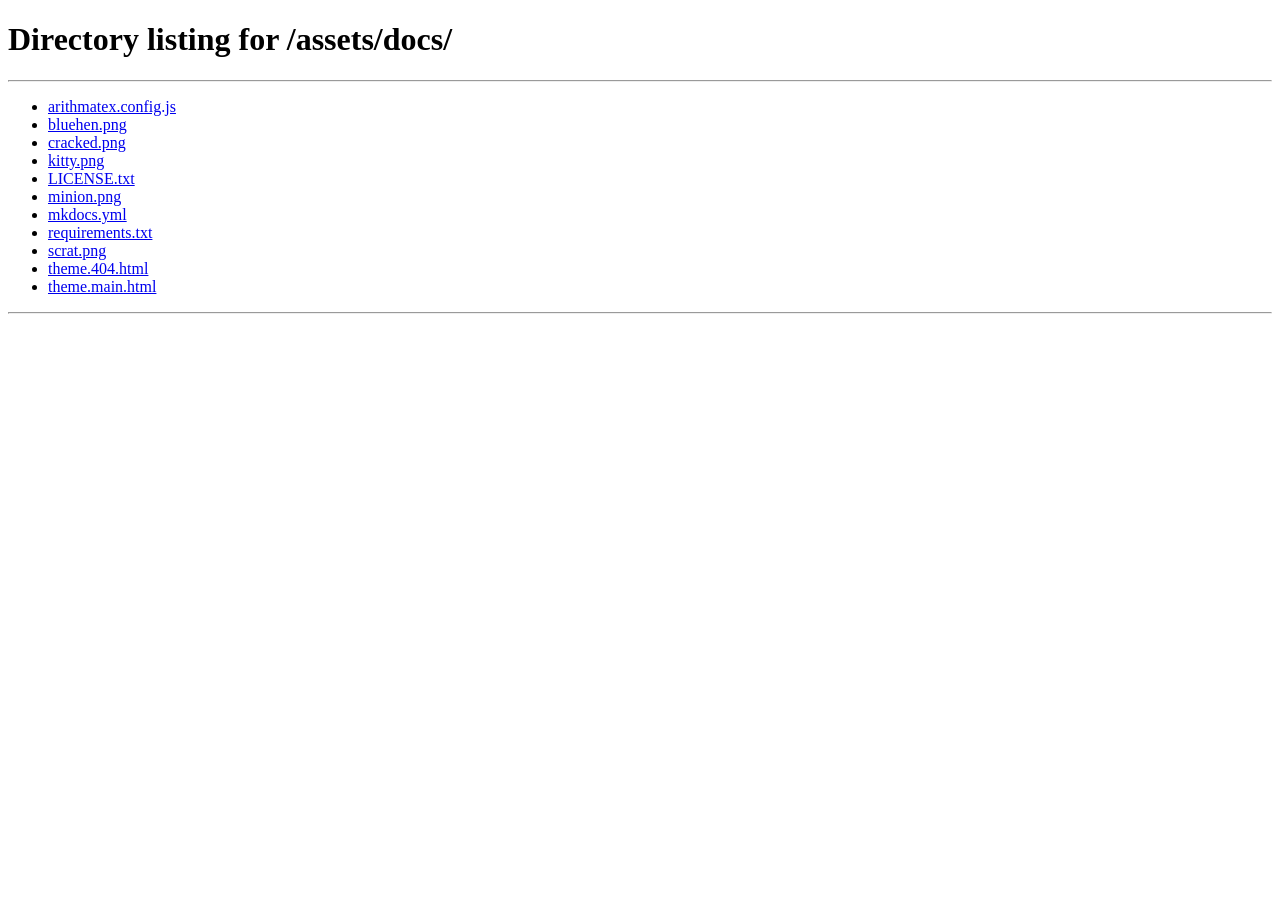
<file: assets/docs/theme.404.html>
<!DOCTYPE HTML>
<html lang="en-US">
    <head>
        <meta charset="UTF-8">
        <script type="text/javascript">
            if (location.pathname.endsWith("/")) {
                window.location.href = "../"
            } else {
                window.location.href = "./"
            }
        </script>
        <title>Page Redirection</title>
    </head>
    <body>
        If you are not redirected automatically, follow this <a href='../'>link</a>.
    </body>
</html>
</file>
